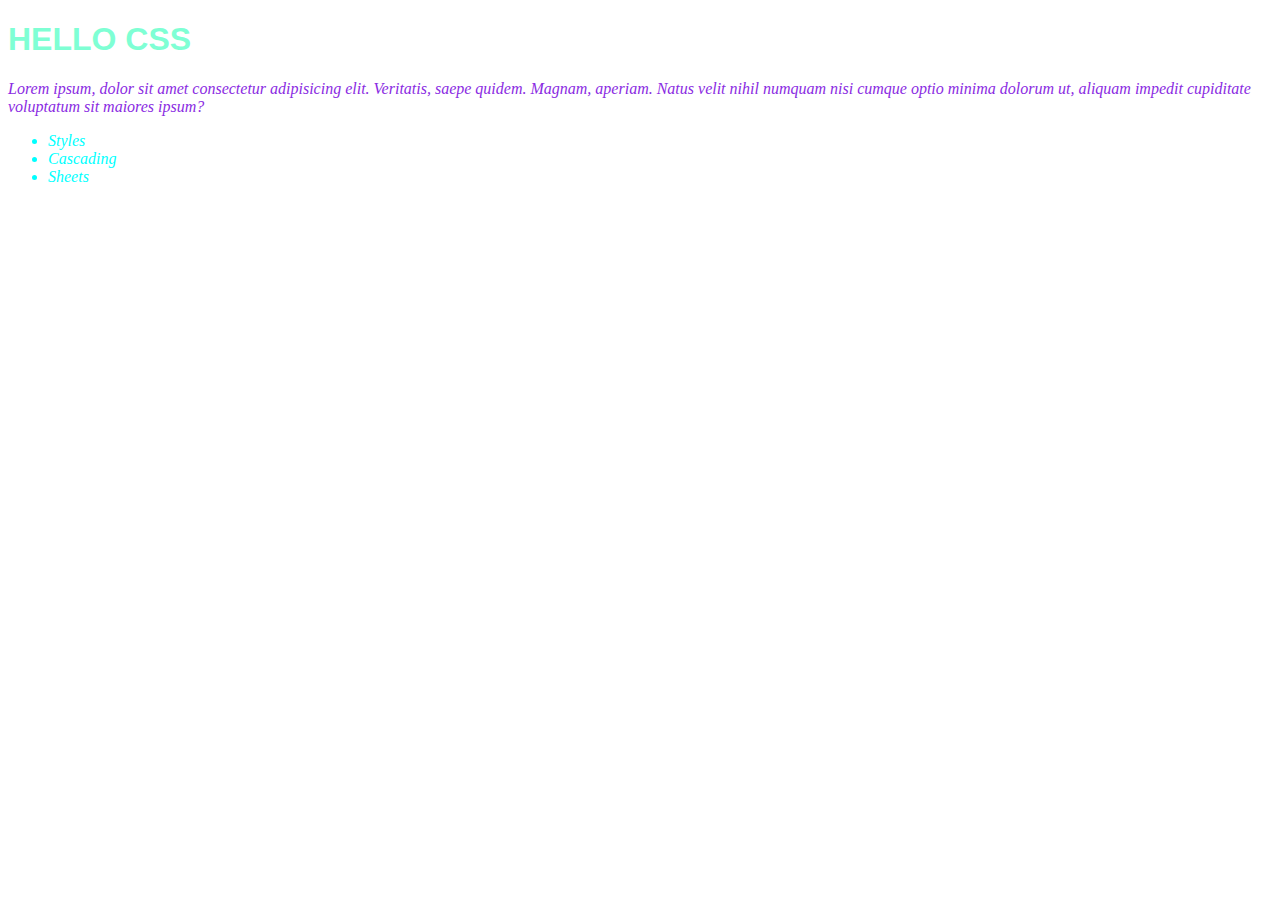
<file: FINALS_CC14/index.html>
<!DOCTYPE html>
<html lang="en">

<head>
    <meta charset="UTF-8">
    <meta name="viewport" content="width=device-width, initial-scale=1.0">
    <title>CSSFINALS</title>
    <link rel="stylesheet" type="text/css" href="styles.css">
</head>

<body>

    <h1 class="intro">HELLO CSS</h1>
    <p1 class="lorem">Lorem ipsum, dolor sit amet consectetur adipisicing elit. Veritatis, saepe quidem. Magnam,
        aperiam. Natus velit nihil numquam nisi cumque optio minima dolorum ut, aliquam impedit cupiditate voluptatum
        sit maiores ipsum?</p1>

    <ul>
        <li>Styles</li>
        <li>Cascading</li>
        <li>Sheets</li>
    </ul>

</body>

</html>
</file>
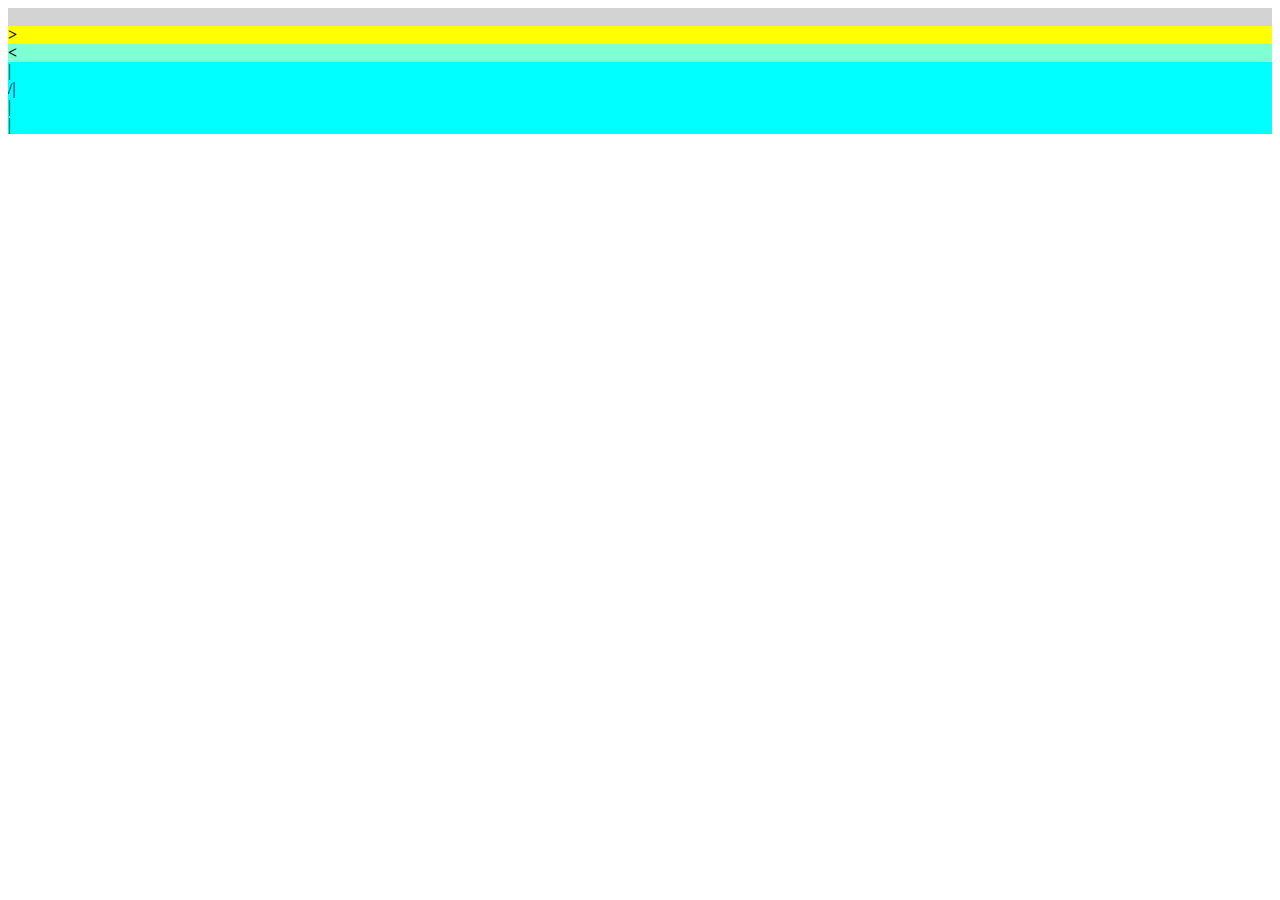
<file: FINALS_CC14/Task 2.html>
<!DOCTYPE html>
<html lang="en">
<head>
    <meta charset="UTF-8">
    <meta name="viewport" content="width=device-width, initial-scale=1.0">
    <title>Classes</title>
</head>
<body>
    <style type="text/css">
        .background {
            background: lightgrey;
        }
        .head {
            background: transparent;
        }
        .eyeball {
            background: transparent;
            border-color: transparent;
        }
        .pupil {
            color: transparent;
        }
        .beak {
            background-color: yellow;
        } 
        .body {
            background: transparent;
        }
        .wing {
            background-color: aquamarine;
        }

        .drumstick {
            background-color: aqua;
        }

        .drumstick-right {
            background-color: aqua;
        }
    </style>
    <div class="canvas background">
        <div class="air background"></div>
        <div class="head">
            <div class="eyeball">
                <span class="pupil">&middot;</span>
            </div>
            <div class="beak">
                <strong>&gt;</strong>
            </div>
        </div>
        <div class="body">
            <div class="wing">
                <strong>&lt;
                </strong>
            </div>
        </div>
        <div class="drumsticks">
            <div class="drumstick">|
                <br />/|
            </div>
            <div class="drumstick drumstick-right">|
                <br />|
            </div>
        </div>
    </div>

</body>

</html>
</file>
<file: FINALS_CC14/styles.css>
ul,ol{
    font-style: italic;
    color:aqua;
}

.lorem {
    font-style: italic;
    color: blueviolet;
}

.intro {
    font-size: 200%;
    font-family: sans-serif;
    color: aquamarine;
}
</file>
